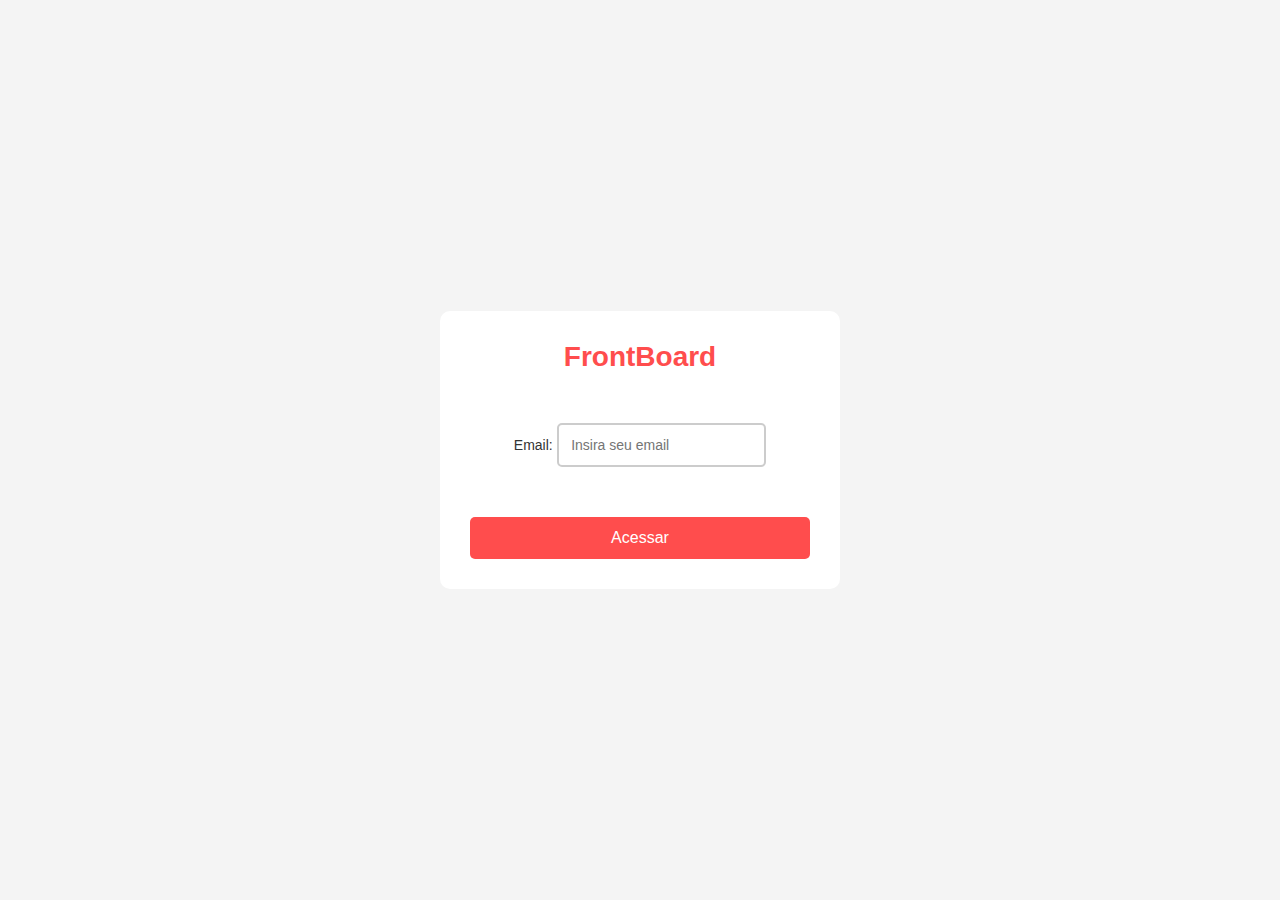
<file: index.html>
<!DOCTYPE html>
<html lang="pt-BR">
<head>
    <meta charset="UTF-8">
    <meta name="viewport" content="width=device-width, initial-scale=1.0">
    <title>FrontBoard</title>

    <link href="https://fonts.googleapis.com/css2?family=Press+Start+2P&display=swap" rel="stylesheet">
</head>
<body>

    <div class="login-container">
        <h1 class="titulo">FrontBoard</h1>
        <form id="acessar">
            <div>
                <label for="email">Email:</label>
                <input id="email" placeholder="Insira seu email" type="email" required>
            </div>
            <button id="acessar">Acessar</button>
        </form>
        <p id="mensagem-erro" class="hidden"></p>
    </div>

    <link rel="stylesheet" href="./tela Login/style.css">
    <script type="module" src="./tela Login/script.js"></script>

</body>
</html>
</file>
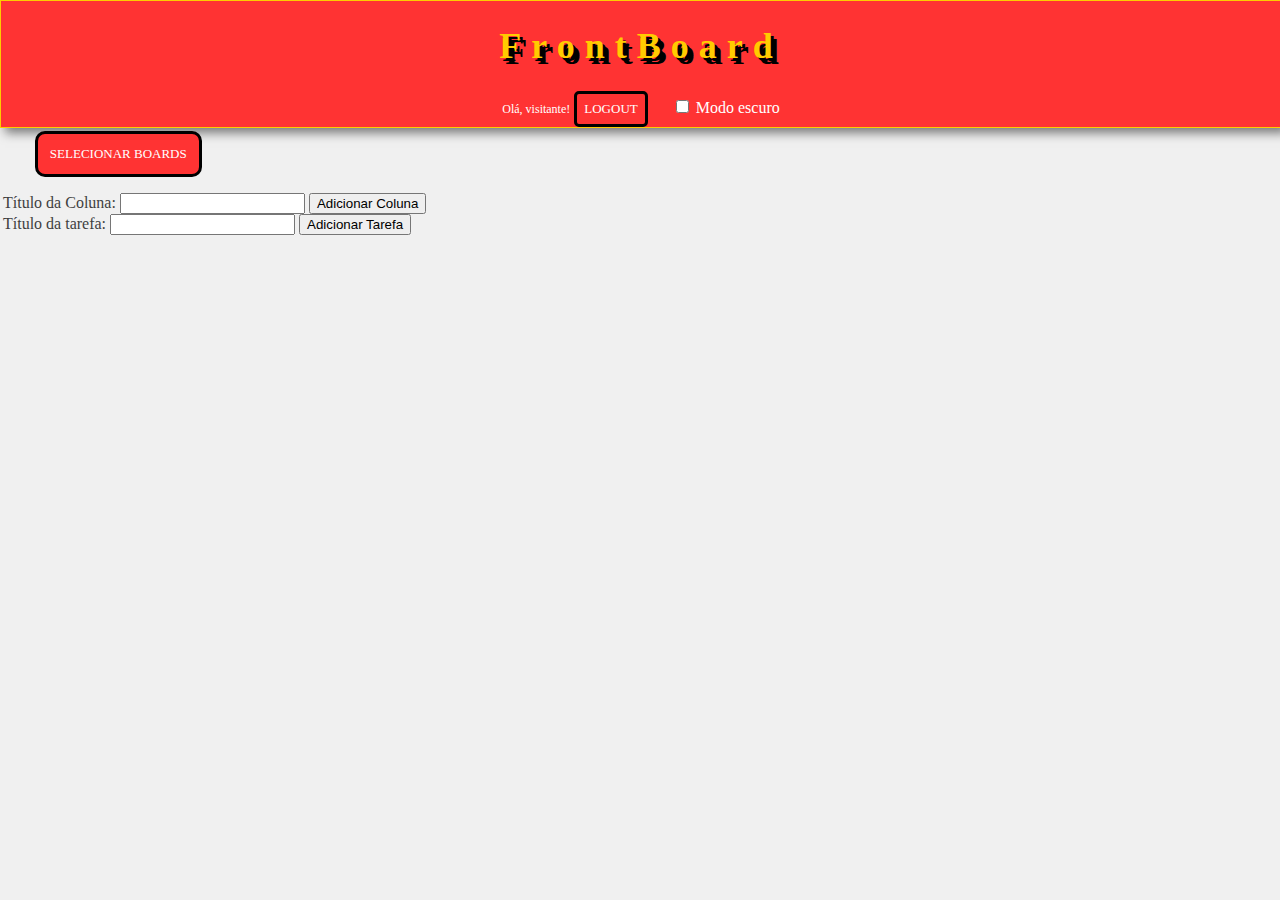
<file: InitialDevs.html>
<!DOCTYPE html>
<html lang="pt-BR">
<head>
    <meta charset="UTF-8">
    <meta name="viewport" content="width=device-width, initial-scale=1.0">
    <title>FrontBoard</title>

    <link rel="stylesheet" href="./FrontDev's/Devs.css">
    <script type="module" src="./FrontDev's/Devs.js"></script>
</head>

<body class="light">
    <!-- Barra superior -->
    <div class="top-bar">
        <h1>FrontBoard</h1>

        <div class="container">
            <span id="user-greeting"></span>
            <button id="logout-button">Logout</button>

            <input type="checkbox" class="checkbox_dark_mode" id="dark_mode">
            <label for="dark_mode">
                Modo escuro
                <div class="ball"></div>
            </label>
        </div>
    </div>

    <div id="boards-container">
        <button id="load-boards-button">Selecionar Boards</button>
        <ul id="boards-list"></ul>

        <div id="board-title" class="board-title"></div>

        <div id="modal-container">
            <div id="add-column-modal" class="hidden">
                <div class="modal-content">
                    <label for="new-column-title">Título da Coluna:</label>
                    <input type="text" id="new-column-title" />
                    <button id="save-column-button">Adicionar Coluna</button>
                </div>
            </div>

            <div id="add-task-modal" class="hidden">
                <div class="modal-content-task">
                    <label for="new-task-title">Título da tarefa:</label>
                    <input type="text" id="new-task-title"/>
                    <button id="add-task-button">Adicionar Tarefa</button>
                </div>
            </div>
        </div>
    </div>

    <div id="columns-container"></div>
</body>
</html>
</file>
<file: tela Login/style.css>
* {
    box-sizing: border-box;
    margin: 0;
    padding: 0;
    font-family: Arial, Helvetica, sans-serif;
}

body {
    display: flex;
    align-items: center;
    justify-content: center;
    min-height: 100vh;
    background-color: #f4f4f4; /* Cor de fundo neutra */
    color: #333; /* Cor de texto escura para contraste */
}

div {
    background-color: #ffffff;
    padding: 30px;
    width: 100%;
    max-width: 400px;
    border-radius: 10px;
    text-align: center;
}

h1.titulo {
    font-size: 28px;
    text-align: center;
    color: #ff4d4d; /* Barra superior vermelha */
    margin-bottom: 20px;
}

form {
    display: flex;
    flex-direction: column;
}

label {
    margin-bottom: 8px;
    color: #333;
    font-size: 14px;
    text-align: left;
}

input[type="email"] {
    padding: 12px;
    border: 2px solid #ccc;
    border-radius: 5px;
    margin-bottom: 20px;
    font-size: 14px;
    outline: none;
}

input[type="email"]:focus {
    border-color: #ff4d4d; /* Cor de foco vermelha */
}

button {
    background-color: #ff4d4d; /* Cor de fundo vermelha */
    color: white;
    border: none;
    padding: 12px;
    font-size: 16px;
    cursor: pointer;
    border-radius: 5px;
    transition: background-color 0.3s;
}

button:hover {
    background-color: #e43f3f; /* Cor de hover vermelha mais escura */
}

button:active {
    background-color: #b33434; /* Cor de clique vermelha ainda mais escura */
}

#mensagem-erro {
    padding: 10px;
    color: #ff0000;
    margin-top: 20px;
    font-size: 14px;
}

.hidden {
    display: none;
}
</file>
